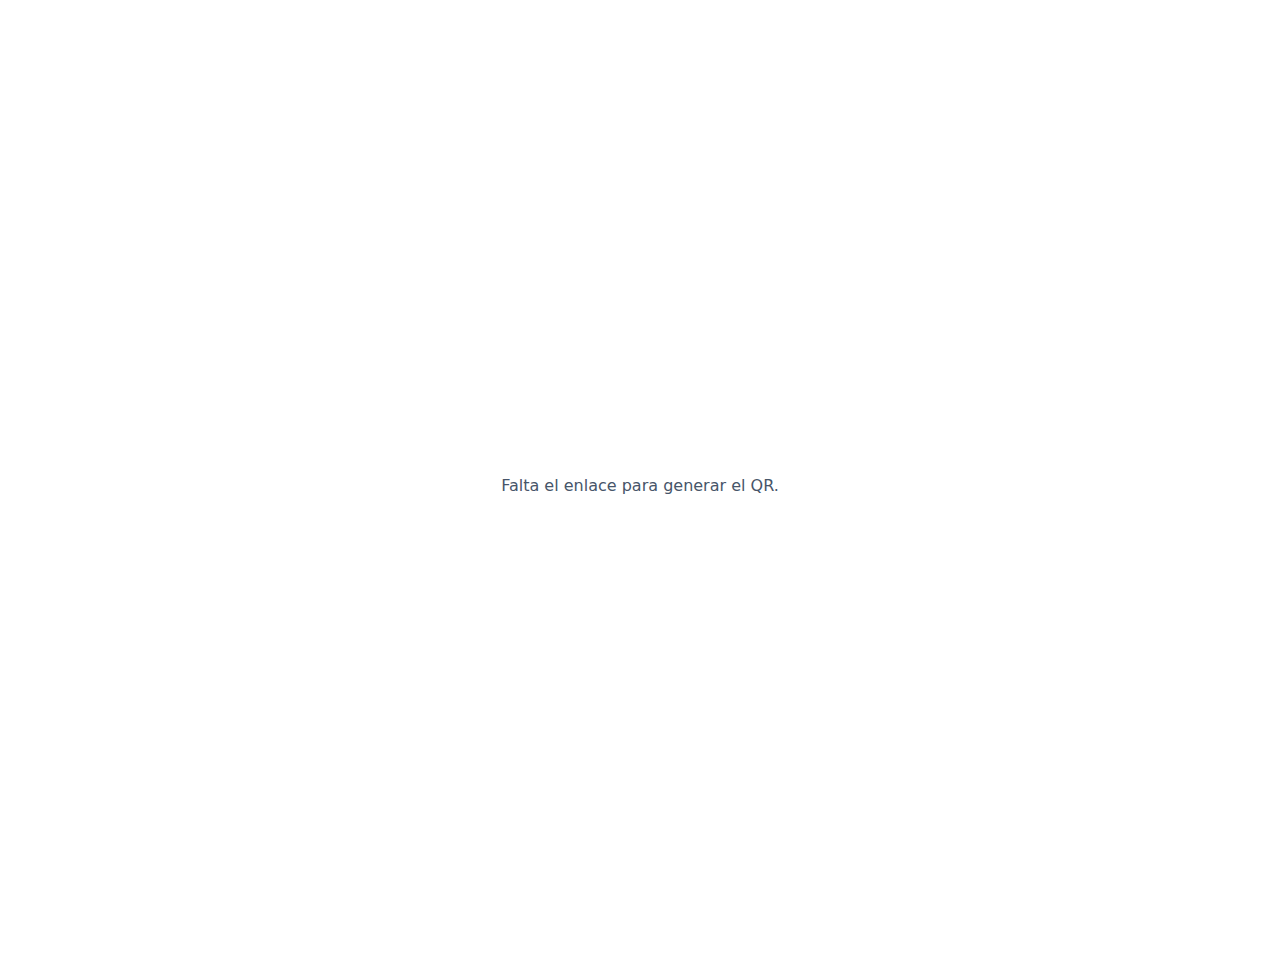
<file: qr.html>
<!doctype html>
<html lang="es">
<head>
  <meta charset="utf-8">
  <meta name="viewport" content="width=device-width, initial-scale=1">
  <title>QR</title>
  <style>
    :root { color-scheme: light; }
    html, body { height: 100%; }
    body {
      margin: 0;
      background: #ffffff;
      display: grid;
      place-items: center;
      padding: 4vmin;
      font-family: "Libre Franklin", "Segoe UI", system-ui, sans-serif;
      color: #0f172a;
    }
    .qr {
      width: min(92vmin, 860px);
      max-width: 100%;
      aspect-ratio: 1 / 1;
      display: grid;
      place-items: center;
    }
    .qr svg {
      width: 100%;
      height: 100%;
      display: block;
    }
    .msg {
      font-size: 16px;
      color: #475569;
      text-align: center;
      max-width: 42ch;
      line-height: 1.35;
    }
    @media print {
      body { padding: 0; }
      .qr { width: min(95vmin, 18cm); }
    }
  </style>
</head>
<body>
  <div class="qr" data-qr-root>
    <div class="msg">Cargando QR…</div>
  </div>
  <script src="qrcode-generator.js?v=1"></script>
  <script src="qr.js?v=1"></script>
</body>
</html>
</file>
